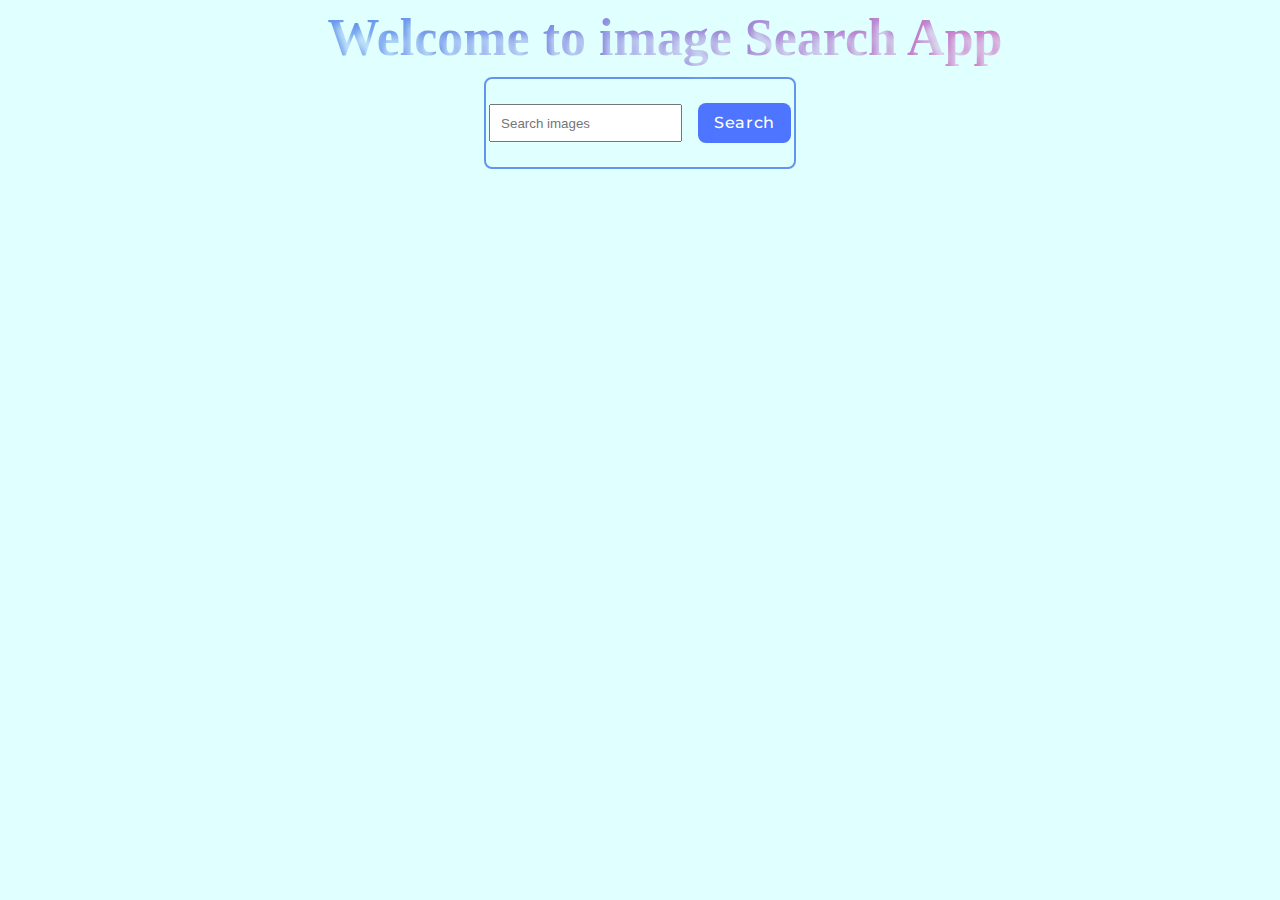
<file: src/index.html>
<!DOCTYPE html>
<html lang="en">
  <head>
    <meta charset="UTF-8" />
    <meta name="viewport" content="width=device-width, initial-scale=1.0" />
    <link rel="preconnect" href="https://fonts.googleapis.com" />
    <link rel="preconnect" href="https://fonts.gstatic.com" crossorigin />
    <link
      href="https://fonts.googleapis.com/css2?family=Montserrat:wght@400;500&display=swap"
      rel="stylesheet"
    />
    <link rel="stylesheet" href="./css/styles.css" />

    <title>My homework JS-11</title>
  </head>
  <body>
    <header>
      <h1 class="title">Welcome to image Search App</h1>
    </header>

    <form id="search-form" class="search-form">
      <input
        type="text"
        id="search-input"
        class="form-input"
        name="query"
        placeholder="Search images"
      />
      <button type="submit" class="btn">Search</button>
    </form>
    <ul class="hero-container js-container gallery"></ul>
    <div class="loader"></div>

    <script src="./main.js" type="module"></script>
  </body>
</html>
</file>
<file: src/css/styles.css>
/**
  |============================
  | include css partials with
  | default @import url()
  |============================
*/
@import url('./reset.css');
@import url('./main.css');
@import url('./render.css');

/* :root {
  font-family: Inter, Avenir, Helvetica, Arial, sans-serif;
  font-size: 16px;
  line-height: 24px;
  font-weight: 400;

  color: #242424;
  background-color: rgba(255, 255, 255, 0.87);
} */
</file>
